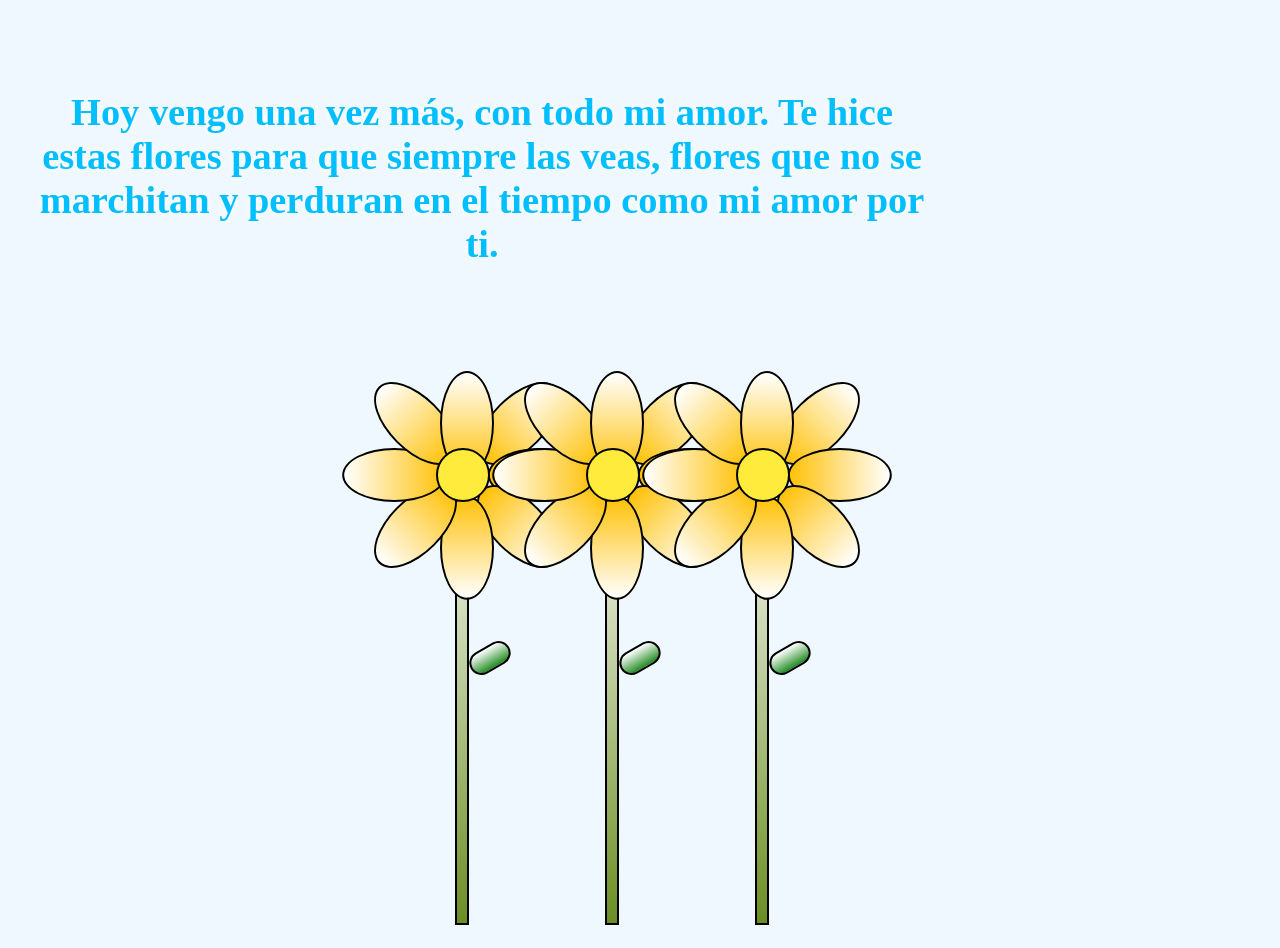
<file: index.html>
<!DOCTYPE html>
<html lang="es">
<head>
    <meta charset="UTF-8">
    <meta name="viewport" content="width=device-width, initial-scale=1.0">
    <title>Flores para mi kelly</title>
    <link rel="stylesheet" href="flores.css">
</head>
<body>
    <div class="text-container">
      <h1>
        Hoy vengo una vez más, con todo mi amor. Te hice estas flores para que siempre las veas,
        flores que no se marchitan y perduran en el tiempo como mi amor por ti.
      </h1>
    </div>
    <div class="flower-container">
        <!-- Primera Flor -->
        <div class="flower">
            <div class="stem"></div>
            <div class="petal"></div>
            <div class="petal"></div>
            <div class="petal"></div>
            <div class="petal"></div>
            <div class="petal"></div>
            <div class="petal"></div>
            <div class="petal"></div>
            <div class="petal"></div>
            <div class="center"></div>
            <div class="leaf"></div>
        </div>

        <!-- Segunda Flor -->
        <div class="flower">
            <div class="stem"></div>
            <div class="petal"></div>
            <div class="petal"></div>
            <div class="petal"></div>
            <div class="petal"></div>
            <div class="petal"></div>
            <div class="petal"></div>
            <div class="petal"></div>
            <div class="petal"></div>
            <div class="center"></div>
            <div class="leaf"></div>
        </div>

        <!-- Tercera Flor -->
        <div class="flower">
            <div class="stem"></div>
            <div class="petal"></div>
            <div class="petal"></div>
            <div class="petal"></div>
            <div class="petal"></div>
            <div class="petal"></div>
            <div class="petal"></div>
            <div class="petal"></div>
            <div class="petal"></div>
            <div class="center"></div>
            <div class="leaf"></div>
        </div>
    </div>
</body>
</html>
</file>
<file: flores.css>
body {
  margin: 0;
  min-height: 100vh;
  background-color: #f0f8ff;
  overflow-x: hidden;
}
.page {
  position: relative;
  z-index: 2;
  display: flex;
  flex-direction: column;
  align-items: center;
}
:root {
    --dark-color: rgba(0, 0, 0, 0.8); 
}

.night {
  inset: 0;
  z-index: 0;
  position: fixed;
  left: 50%;
  top: 0;
  transform: translateX(-50%);
  width: 100%;
  height: 100%;
  filter: blur(0.1vmin);
  background-image: radial-gradient(
      ellipse at top,
      transparent 0%,
      var(--dark-color)
    ),
    radial-gradient(
      ellipse at bottom,
      var(--dark-color),
      rgba(145, 233, 255, 0.2)
    ),
    repeating-linear-gradient(
      220deg,
      rgb(0, 0, 0) 0px,
      rgb(0, 0, 0) 19px,
      transparent 19px,
      transparent 22px
    ),
    repeating-linear-gradient(
      189deg,
      rgb(0, 0, 0) 0px,
      rgb(0, 0, 0) 19px,
      transparent 19px,
      transparent 22px
    ),
    repeating-linear-gradient(
      148deg,
      rgb(0, 0, 0) 0px,
      rgb(0, 0, 0) 19px,
      transparent 19px,
      transparent 22px
    ),
    linear-gradient(90deg, rgb(0, 255, 250), rgb(240, 240, 240));
}

.flower-container {
  display: flex;
  gap: 50px;
  justify-content: center;
  flex-wrap: wrap;
  margin-top: 4rem;
  padding-bottom: 4rem;
}

.flower {
    position: relative;
    width: 100px;
    height: 100px;
}

.petal {
    position: absolute;
    width: 50px;
    height: 100px;
    background: linear-gradient(to top, #ffc107, #ffffff); 
    border-radius: 50%;
    transform-origin: bottom center;
    border: 2px solid #000;
}

.petal:nth-child(1) { transform: rotate(0deg) translateY(-20%); }
.petal:nth-child(2) { transform: rotate(45deg) translateY(-20%); }
.petal:nth-child(3) { transform: rotate(90deg) translateY(-20%); }
.petal:nth-child(4) { transform: rotate(135deg) translateY(-20%); }
.petal:nth-child(5) { transform: rotate(180deg) translateY(-20%); }
.petal:nth-child(6) { transform: rotate(225deg) translateY(-20%); }
.petal:nth-child(7) { transform: rotate(270deg) translateY(-20%); }
.petal:nth-child(8) { transform: rotate(315deg) translateY(-20%); }

.center {
    position: absolute;
    top: 50%;
    left: 50%;
    width: 50px;
    height: 50px;
    background-color: #ffeb3b;
    border-radius: 50%;
    transform: translate(-100%, 50%);
    border: 2px solid #000;
}

/* Animaciones */
@keyframes sway {
    0% { transform: rotate(0deg); }
    50% { transform: rotate(5deg); }
    100% { transform: rotate(0deg); }
} 

.flower {
    animation: sway 3s infinite ease-in-out;
}

.text-container {
  max-width: 900px;
  margin-top: 3rem;
  padding: 1rem 2rem;
  text-align: center;
  color: #00BFFF;
  font-size: 1.2rem;
  text-shadow:
    0 0 5px rgba(255, 255, 255, 0.8),
    0 0 10px rgba(255, 255, 255, 0.5),
    0 0 15px rgba(255, 255, 255, 0.3);
}



@keyframes petalSwing {
    0% { transform: scale(1) rotate(0deg); }
    50% { transform: scale(1.1) rotate(2deg); }
}

.petal {
    animation: petalSwing 4s infinite ease-in-out;
}


/* Estilo del tallo */
.stem {
    position: absolute;
    width: 10px;
    height: 50vh;
    background: linear-gradient(to top, #6b8e23, #ffffff);
    left: 50%;
    top: 100%;
    transform: translateX(-250%);
    border: 2px solid #000;
}

/* Estilo de la hoja */
.leaf {
    position: absolute;
    width: 40px;
    height: 20px;
    background: linear-gradient(to top, #228b22, #ffffff);
    border-radius: 20px;
    left: 50%;
    top: 50%;
    transform: translate(-50%, 25vh) rotate(-30deg); 
    border: 2px solid #000;
}
@media (max-width: 768px) {
  .text-container {
    font-size: 1rem;
    margin-top: 2rem;
  }

  .stem {
    height: 35vh;
  }

  .flower {
    transform: scale(0.85);
  }
}
</file>
